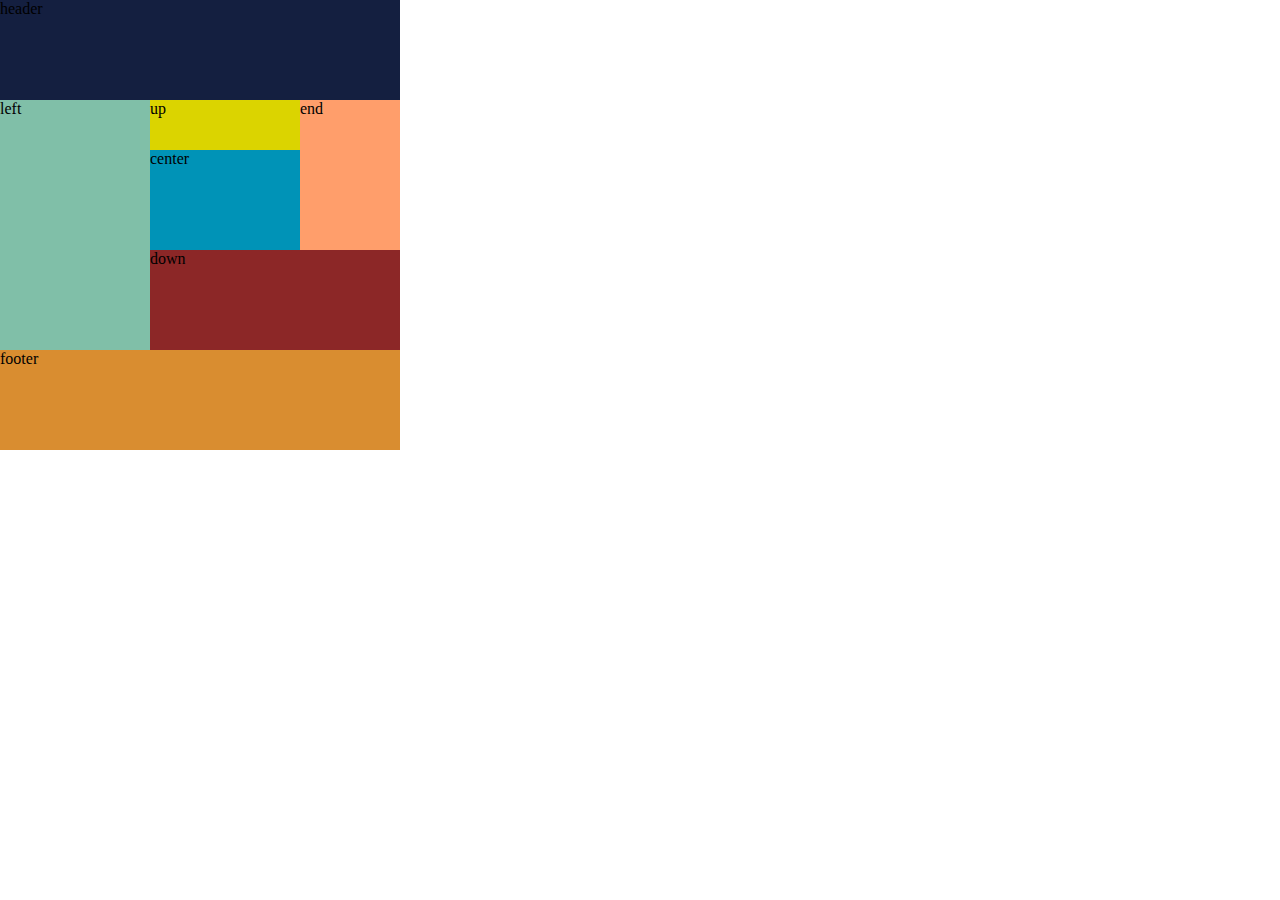
<file: PHP 1-4/index.HTML>
<!DOCTYPE html>
<html lang="en">
<head>
    <meta charset="UTF-8">
    <meta http-equiv="X-UA-Compatible" content="IE=edge">
    <meta name="viewport" content="width=device-width, initial-scale=1.0">
    <link rel="stylesheet" href="css/style.css">
    <link rel="stylesheet" href="smart/style.css">
    <title>Document</title>
</head>
<body>
        <div class="header">header</div>
            <div class="main clearfix">
            <div class="left">left</div>
                <div class="right clearfix"> 
                      <div class="right-end">end</div>
                      <div class="right-up">up</div>
                      <div class="right-center">center</div>
                    <div class="right-down">down</div> 
                    </div>
              </div>
        <div class="footer">footer</div>
</body>
</html>
</file>
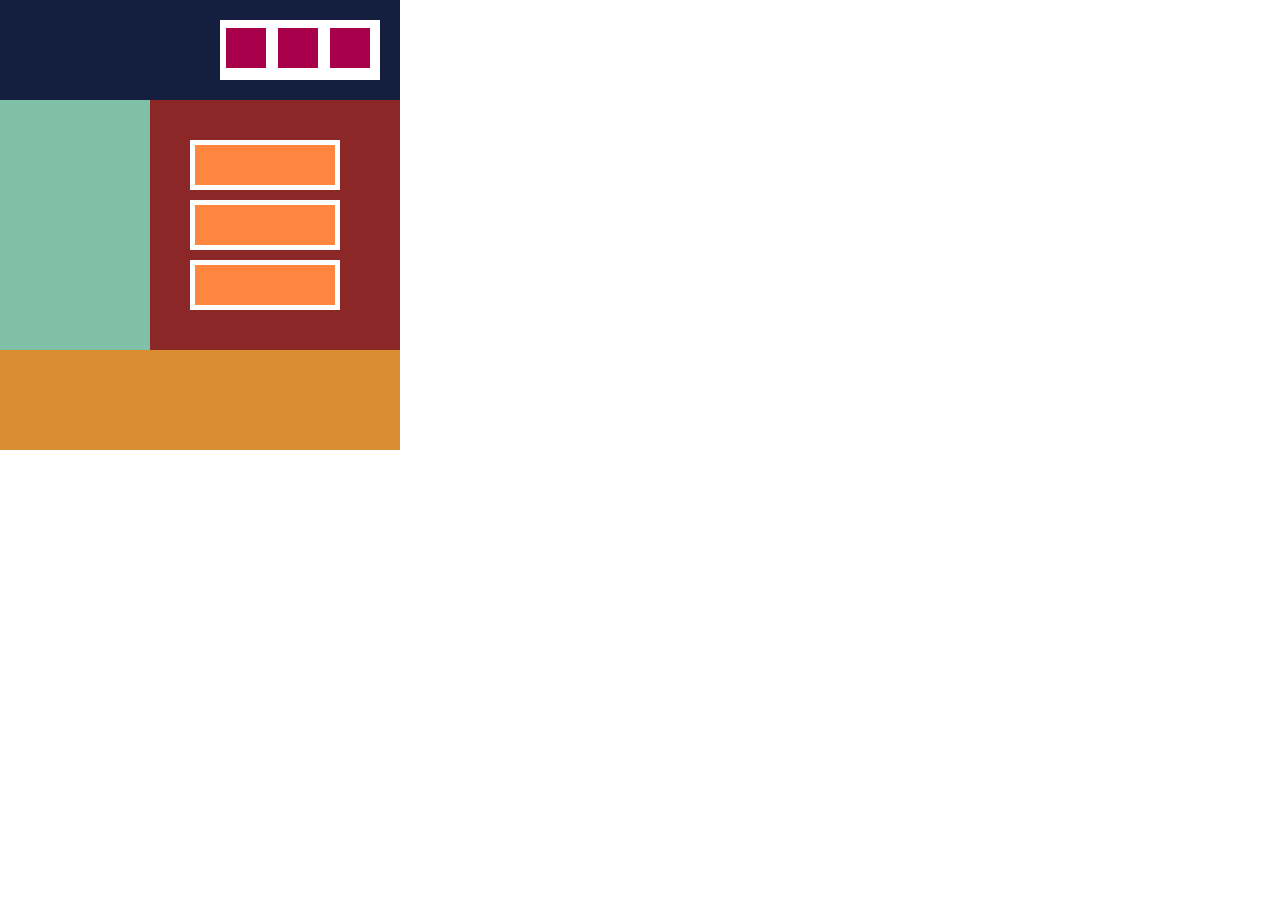
<file: PHP1-5/index.html>
<!DOCTYPE html>
<html lang="en">
<head>
    <meta charset="UTF-8">
    <meta http-equiv="X-UA-Compatible" content="IE=edge">
    <meta name="viewport" content="width=device-width, initial-scale=1.0">
    <link rel="stylesheet" href="css/style.css">
    <link rel="stylesheet" href="smartStyle.css">
    <title>Document</title>
</head>
<body>
    <div class="header clearfix">
        <div class="header-box clearfix">
            <div class="h-box1"></div>
            <div class="h-box2"></div>
            <div class="h-box3"></div>
        </div>
    </div>
   
    <div class="contents clearfix">  
        <div class="left"></div>
    <div class="right ">
        <div class="r-box1"></div>
        <div class="r-box2"></div>
        <div class="r-box3"></div>
    </div>
   
    </div>
    <div class="footer"></div>
</body>
</html>
</file>
<file: PHP 1-4/css/style.css>
.clearfix::after { 
    content: '';
    display: block; 
    clear: both;
}
.header {
    width: 400px;
    height: 100px;
    background-color: #141f40;
}
.main {
  width: 400px;

}
.right {
    width: 250px;
    float: left;
}
.right-up {
    height: 50px;
    width: 150px;
    background-color: #dbd400;
    float: left;

}
.right-center {
    height: 100px;
    width: 150px;
    background-color: #0093b7;
    float: left;
}
.right-end {
    height: 150px;
    width: 100px;
    background-color: #ff9e6b; 
    float: right;

}
.right-down {
    height: 100px;
    width: 250px;
    background-color: #8c2727;
    float: left;


}
.left {
    height: 250px;
    width: 150px;
    background-color: #80bfa8;
    float: left;

 
}
.footer {
    width: 400px;
    height: 100px;
    background-color: #d98d30;
}
* {
    margin: 0;
    padding: 0;
}
</file>
<file: PHP 1-4/smart/style.css>
@media screen and (max-width: 767px) {
    .header {
        width: 300px;
    }
    .main {
        width: 300px;
    }
    .left {
        width: 100px;
    }
    .right {
        width: 200px;
    }
    .right-up {
        width: 125px;
    }
    .right-center {
        width: 125px;
    }
    .right-end {
        width: 75px;
    }
    .right-down {
        width: 200px;
    }
    .footer {
        width: 300px;
    }
}

@media screen and (max-width: 479px) {
    body {
        height: auto;
    }
    .header {
        width: 150px;
    }
    .main {
        width: 150px;
       height: max-content;
    }
    .left {
        width: 150px;
        float: none;
    }
    .right {
        width: 150px;
        float: none;
       
    }
    .right-up {
        width: 150px;
        float: none;
    }
    .right-center {
        width: 150px;
        float: none;
    }
    .right-end {
        width: 150px;
        float: none;
    }
    .right-down {
        width: 150px;
        float: none;
    }

    .footer {
        width: 150px;
    }
}
</file>
<file: PHP1-5/css/style.css>
.clearfix::after { 
    content: '';
    display: block; 
    clear: both;
}
.header {
    height: 100px;
    width: 400px;
    background-color: #141f40;
}
.header-box {
    height: 60px;
    width: 160px;
    margin-top: 20px;
    margin-bottom: 20px;
    margin-right: 20px;
    background-color: white;
    float: right;
}
.h-box1, .h-box2, .h-box3 {
    height: 40px;
    width: 40px;
    background-color: #a9004b;
    box-sizing: border-box;
    margin: 8px 6px 8px 6px;
    float: left;
}
.contents {
    width: 400px;

}
.left {
    width: 150px;
    height: 250px;
    background-color: #80bfa8;
    float: left;
}
.right {
    width: 250px;
    height: 250px;
    background-color: #8c2727;
    float: right;
}
.r-box1, .r-box2, .r-box3 {
    height: 40px;
    width: 140px;
    background-color: #ff863f;
    border: 5px white solid;
    margin-left: 40px;
    margin-right: 60px;
}
.r-box1 {
    margin-top: 40px;
}
.r-box2 {
    margin-top: 10px;
    margin-bottom: 10px;
}
.r-box3 {
    margin-bottom: 40px;
}

.footer {
    width: 400px;
    height: 100px;
    background-color: #d98d30;
}
* {
    margin: 0;
    padding: 0;
}
</file>
<file: PHP1-5/smartStyle.css>
@media screen and (max-width: 479px) {
    .header {
        width: 200px;
        height: 300px;
        padding-top: 5px;
    }
    .header-box {
        float: none;
        height: 160px;
        width: 60px;
        margin-top: 20px;
        margin-right: 70px;
        margin-left: 70px;
    }
    .h-box1, .h-box2, .h-box3 {
        margin: 6px 8px 6px 8px;
    }
    .contents {
        width: 200px;
    }
    .left {
        width: 200px;
        height: 150px;
    }
    .right {
        width: 200px;

    }
    .r-box1, .r-box2, .r-box3 {
        margin-top: 20px;
        margin-left: 30px;
    }
    .footer {
        width: 200px;
    }
}
</file>
